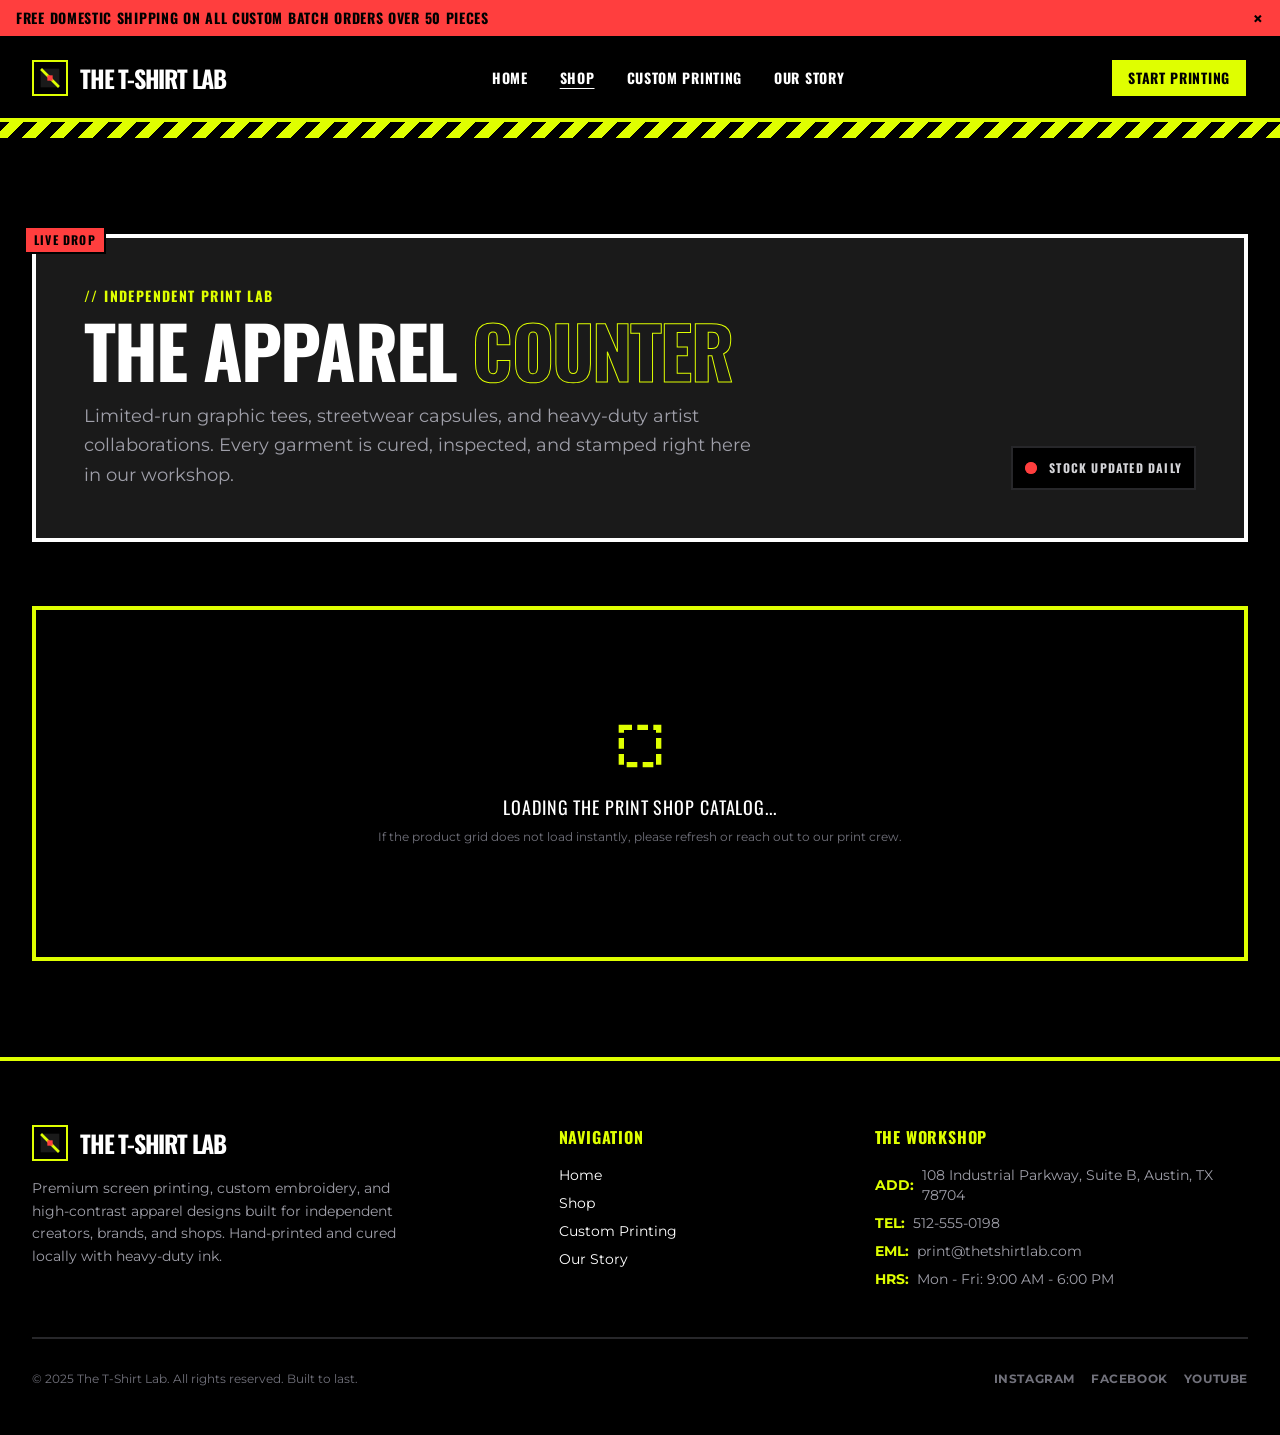
<file: shop.html>
<!DOCTYPE html>
<html lang="en">
<head>
<meta charset="utf-8">
<meta name="viewport" content="width=device-width, initial-scale=1">
<title>Shop Limited Edition Graphic Tees &amp; Apparel | The T-Shirt Lab</title>
<meta name="description" content="Browse and buy our latest limited-run graphic tees, heavy-duty streetwear, and exclusive artist collaborations. Hand-printed on premium blanks.">
<link rel="canonical" href="https://the-tshirt-lab-e675.sites.tibly.ai/shop">
<meta property="og:type" content="website">
<meta property="og:url" content="https://the-tshirt-lab-e675.sites.tibly.ai/shop">
<meta property="og:site_name" content="The T-Shirt Lab">
<meta property="og:title" content="Shop Limited Edition Graphic Tees &amp; Apparel | The T-Shirt Lab">
<meta property="og:description" content="Browse and buy our latest limited-run graphic tees, heavy-duty streetwear, and exclusive artist collaborations. Hand-printed on premium blanks.">
<meta name="twitter:card" content="summary_large_image">
<script type="application/ld+json" data-tibly-business>{"@context":"https://schema.org","@type":"Store","name":"The T-Shirt Lab","url":"https://the-tshirt-lab-e675.sites.tibly.ai/"}</script>
<link rel="icon" href="/favicon.svg" type="image/svg+xml">
<link rel="preconnect" href="https://fonts.googleapis.com">
<link rel="preconnect" href="https://fonts.gstatic.com" crossorigin>
<link href="https://fonts.googleapis.com/css2?family=Montserrat:ital,wght@0,300..900;1,300..900&family=Oswald:wght@400;700&display=swap" rel="stylesheet">
<style>details[open] > *:not(summary){animation:tibly-acc .35s ease}@keyframes tibly-acc{from{opacity:0;transform:translateY(-4px)}}</style>
<style>@media (prefers-reduced-motion:no-preference){.tibly-fx{opacity:0;transform:translateY(24px);transition:opacity .7s ease,transform .7s ease}.tibly-fx.tibly-fx-in{opacity:1;transform:none}}</style>
<script>addEventListener('DOMContentLoaded',function(){if(!('IntersectionObserver' in window))return;var io=new IntersectionObserver(function(es){es.forEach(function(en){if(en.isIntersecting){en.target.classList.add('tibly-fx-in');io.unobserve(en.target)}})},{rootMargin:'0px 0px -8% 0px'});document.querySelectorAll('section[data-block] > *').forEach(function(el){if(el.getBoundingClientRect().top>innerHeight){el.classList.add('tibly-fx');io.observe(el)}})});</script>
<style>.tibly-ba{position:relative;overflow:hidden;--ba:50%;cursor:ew-resize;touch-action:pan-y;user-select:none;-webkit-user-select:none}.tibly-ba>img{display:block;width:100%;height:100%;object-fit:cover}.tibly-ba .tibly-ba-before{position:absolute;inset:0;clip-path:inset(0 calc(100% - var(--ba)) 0 0)}.tibly-ba .tibly-ba-before img{display:block;width:100%;height:100%;object-fit:cover}.tibly-ba::after{content:'';position:absolute;top:0;bottom:0;left:var(--ba);width:2px;margin-left:-1px;background:#fff;box-shadow:0 0 6px rgba(0,0,0,.55);pointer-events:none;z-index:1}.tibly-ba::before{content:'';position:absolute;top:50%;left:var(--ba);width:44px;height:44px;transform:translate(-50%,-50%);border-radius:9999px;background:rgba(0,0,0,.75) url("data:image/svg+xml,%3Csvg%20xmlns='http://www.w3.org/2000/svg'%20viewBox='0%200%2024%2024'%20fill='%23fff'%3E%3Cpath%20d='M9%206l-6%206%206%206zM15%206l6%206-6%206z'/%3E%3C/svg%3E") center/22px 22px no-repeat;border:2px solid #fff;box-shadow:0 2px 8px rgba(0,0,0,.4);pointer-events:none;z-index:1}.tibly-ba input[type=range]{position:absolute;inset:0;width:100%;height:100%;margin:0;opacity:0;pointer-events:none;-webkit-appearance:none;appearance:none;z-index:2}[data-lightbox]{cursor:zoom-in}.tibly-lb{position:fixed;inset:0;z-index:9999;background:rgba(0,0,0,.92);display:flex;align-items:center;justify-content:center;cursor:zoom-out;padding:24px}.tibly-lb img{max-width:100%;max-height:100%;object-fit:contain}</style>
<script>document.addEventListener('input',function(e){var t=e.target;if(!t||t.type!=='range')return;var c=t.closest&&t.closest('.tibly-ba');if(c)c.style.setProperty('--ba',t.value+'%')});document.addEventListener('pointerdown',function(e){var c=e.target.closest&&e.target.closest('.tibly-ba');if(!c||e.button>0)return;e.preventDefault();var inp=c.querySelector('input[type=range]');var set=function(x){var r=c.getBoundingClientRect();if(!r.width)return;var p=Math.max(0,Math.min(100,(x-r.left)*100/r.width));c.style.setProperty('--ba',p+'%');if(inp)inp.value=Math.round(p)};set(e.clientX);var mv=function(ev){set(ev.clientX)};var up=function(){document.removeEventListener('pointermove',mv);document.removeEventListener('pointerup',up);document.removeEventListener('pointercancel',up)};document.addEventListener('pointermove',mv);document.addEventListener('pointerup',up);document.addEventListener('pointercancel',up)});document.addEventListener('click',function(e){var im=e.target.closest&&e.target.closest('[data-lightbox]');if(!im||!(im.currentSrc||im.src))return;e.preventDefault();var o=document.createElement('div');o.className='tibly-lb';var big=document.createElement('img');big.src=im.currentSrc||im.src;big.alt=im.alt||'';o.appendChild(big);o.addEventListener('click',function(){o.remove()});document.addEventListener('keydown',function esc(ev){if(ev.key==='Escape'){o.remove();document.removeEventListener('keydown',esc)}});document.body.appendChild(o)});document.addEventListener('click',function(e){var x=e.target.closest&&e.target.closest('[data-announce-close]');if(!x)return;var b=x.closest('[data-announce]');if(b){b.style.display='none';try{sessionStorage.setItem('tibly-announce','1')}catch(_){}}});addEventListener('DOMContentLoaded',function(){try{if(sessionStorage.getItem('tibly-announce')==='1'){var b=document.querySelector('[data-announce]');if(b)b.style.display='none'}}catch(_){}if('IntersectionObserver' in window&&!matchMedia('(prefers-reduced-motion:reduce)').matches){var els=document.querySelectorAll('[data-count]');if(els.length){var io=new IntersectionObserver(function(es){es.forEach(function(en){if(!en.isIntersecting)return;io.unobserve(en.target);var el=en.target,s=el.textContent||'',m=s.match(/[\d,]*\d(?:\.\d+)?/);if(!m)return;var raw=m[0],num=parseFloat(raw.replace(/,/g,''));if(!isFinite(num))return;var pre=s.slice(0,m.index),post=s.slice(m.index+raw.length),grp=raw.indexOf(',')>=0,dec=(raw.split('.')[1]||'').length,t0=performance.now();requestAnimationFrame(function tick(now){var p=Math.min((now-t0)/1400,1);p=1-Math.pow(1-p,3);var v=(num*p).toFixed(dec);if(grp)v=Number(v).toLocaleString('en-US',{minimumFractionDigits:dec});el.textContent=pre+v+post;if(p<1)requestAnimationFrame(tick)})})},{rootMargin:'0px 0px -10% 0px'});els.forEach(function(el){io.observe(el)})}}var badge=document.querySelector('[data-tibly-open]');if(badge){var src=document.querySelector('[data-tibly-field="hours"]');var txt=(src&&src.textContent||'').toLowerCase();var days=['sun','mon','tue','wed','thu','fri','sat'];var toMin=function(h,mm,ap){h=+h;mm=+(mm||0);if(ap==='pm'&&h!==12)h+=12;if(ap==='am'&&h===12)h=0;return h*60+mm};var spans=[];var re=/(sun|mon|tue|wed|thu|fri|sat|daily|every ?day)[a-z]*\s*(?:[-\u2013\u2014]\s*(sun|mon|tue|wed|thu|fri|sat)[a-z]*)?\s*:?\s*(\d{1,2})(?::(\d{2}))?\s*(am|pm)?\s*[-\u2013\u2014]\s*(\d{1,2})(?::(\d{2}))?\s*(am|pm)?/g,mm;while((mm=re.exec(txt))){var d1=mm[1].slice(0,3),d2=mm[2],ap1=mm[5]||(mm[8]==='pm'&&+mm[3]<=+mm[6]?'am':mm[8]),o=toMin(mm[3],mm[4],ap1),c=toMin(mm[6],mm[7],mm[8]);var from=d1==='dai'||d1==='eve'?0:days.indexOf(d1),to=d2?days.indexOf(d2.slice(0,3)):(d1==='dai'||d1==='eve'?6:from);if(from<0)continue;for(var d=from;;d=(d+1)%7){spans.push([d,o,c]);if(d===to)break}}if(spans.length){var now=new Date(),cur=now.getDay(),min=now.getHours()*60+now.getMinutes();var open=spans.some(function(s){return s[0]===cur&&min>=s[1]&&min<s[2]});badge.textContent=open?(badge.getAttribute('data-open-text')||'Open now'):(badge.getAttribute('data-closed-text')||'Closed now');badge.setAttribute('data-state',open?'open':'closed');badge.hidden=false}}});</script>
<style>header a[aria-current="page"]:not(:has(img,svg)){text-decoration:underline;text-underline-offset:4px;text-decoration-thickness:1px}</style>
<style>#nav-open~[class*="peer-checked:"][class*="fixed"]{min-height:100vh;min-height:100dvh}@media (prefers-reduced-motion:no-preference){label[for="nav-open"] span{transition:transform .3s ease,opacity .2s ease}header:has(#nav-open:checked) label[for="nav-open"]:not([aria-label="Close" i]) span:not(:has(span)):nth-of-type(1){transform:translateY(8px) rotate(45deg)}header:has(#nav-open:checked) label[for="nav-open"]:not([aria-label="Close" i]) span:not(:has(span)):nth-of-type(2){opacity:0}header:has(#nav-open:checked) label[for="nav-open"]:not([aria-label="Close" i]) span:not(:has(span)):nth-of-type(3){transform:translateY(-8px) rotate(-45deg)}#nav-open:checked~[class*="peer-checked:"]{animation:tibly-nav-in .25s ease}#nav-open:checked~[class*="peer-checked:"] label[for="nav-open"]{display:inline-block;animation:tibly-x-in .35s ease}@keyframes tibly-nav-in{from{opacity:0;transform:translateY(10px)}}@keyframes tibly-x-in{from{opacity:0;transform:rotate(-90deg) scale(.6)}}}</style>
<link rel="stylesheet" href="/styles.css?v=6c10fa27">
</head>
<body>
<!-- block:header -->
<header class="relative z-50 w-full bg-black border-b-4 border-brand-400 font-body text-white">
  <!-- Announcement Bar -->
  <div data-announce class="flex items-center justify-between bg-accent-400 px-4 py-2 text-black font-display text-sm font-bold tracking-wider uppercase border-b-2 border-black">
    <span>Free domestic shipping on all custom batch orders over 50 pieces</span>
    <button data-announce-close aria-label="Dismiss" class="text-xl font-bold leading-none hover:text-white transition-colors cursor-pointer">&times;</button>
  </div>

  <div class="max-w-7xl mx-auto px-4 sm:px-6 lg:px-8">
    <input type="checkbox" id="nav-open" class="peer sr-only">

    <!-- Nav Row -->
    <div class="flex items-center justify-between h-20">
      <!-- Logo + Name -->
      <a href="/" class="flex items-center gap-3 group focus:outline-none">
        <svg class="w-9 h-9 border-2 border-brand-400 bg-black p-1 group-hover:rotate-12 transition-transform" viewBox="0 0 36 36" fill="none" xmlns="http://www.w3.org/2000/svg" aria-hidden="true">
          <rect x="4" y="4" width="28" height="28" fill="#1a1a1a" />
          <path d="M6 6L30 30" stroke="#dfff00" stroke-width="4" stroke-linecap="square" />
          <rect x="14" y="14" width="8" height="8" fill="#ff3e3e" />
        </svg>
        <span class="font-display text-2xl font-bold tracking-tighter uppercase text-white group-hover:text-brand-400 transition-colors" data-tibly-field="business-name">The T-Shirt Lab</span>
      </a>

      <!-- Desktop Nav -->
      <nav class="hidden md:flex items-center gap-8">
        <a href="/" class="font-display uppercase font-bold text-sm tracking-wider hover:text-brand-400 transition-colors">Home</a>
        <a href="/shop" class="font-display uppercase font-bold text-sm tracking-wider hover:text-brand-400 transition-colors" aria-current="page">Shop</a>
        <a href="/custom" class="font-display uppercase font-bold text-sm tracking-wider hover:text-brand-400 transition-colors">Custom Printing</a>
        <a href="/about" class="font-display uppercase font-bold text-sm tracking-wider hover:text-brand-400 transition-colors">Our Story</a>
      </nav>

      <!-- Desktop CTA -->
      <div class="hidden md:block">
        <a href="/custom" class="btn text-sm py-2 px-4">Start Printing</a>
      </div>

      <!-- Hamburger Label -->
      <label for="nav-open" class="md:hidden cursor-pointer p-2 hover:text-brand-400 transition-colors" aria-label="Menu">
        <svg class="w-8 h-8" fill="none" viewBox="0 0 24 24" stroke="currentColor" stroke-width="3">
          <path stroke-linecap="square" stroke-linejoin="miter" d="M4 6h16M4 12h16M4 18h16" />
        </svg>
      </label>
    </div>

    <!-- Mobile Navigation Overlay -->
    <div class="hidden peer-checked:flex md:hidden fixed inset-0 z-50 flex-col bg-black p-6 border-b-8 border-brand-400">
      <div class="flex items-center justify-between h-20 border-b-2 border-zinc-800 pb-4">
        <!-- Logo + Name -->
        <a href="/" class="flex items-center gap-3">
          <svg class="w-9 h-9 border-2 border-brand-400 bg-black p-1" viewBox="0 0 36 36" fill="none" xmlns="http://www.w3.org/2000/svg" aria-hidden="true">
            <rect x="4" y="4" width="28" height="28" fill="#1a1a1a" />
            <path d="M6 6L30 30" stroke="#dfff00" stroke-width="4" stroke-linecap="square" />
            <rect x="14" y="14" width="8" height="8" fill="#ff3e3e" />
          </svg>
          <span class="font-display text-2xl font-bold tracking-tighter uppercase text-white" data-tibly-field="business-name">The T-Shirt Lab</span>
        </a>
        <label for="nav-open" aria-label="Close" class="cursor-pointer p-2 text-brand-400 hover:text-white transition-colors">
          <svg class="w-8 h-8" fill="none" viewBox="0 0 24 24" stroke="currentColor" stroke-width="3">
            <path stroke-linecap="square" stroke-linejoin="miter" d="M6 18L18 6M6 6l12 12" />
          </svg>
        </label>
      </div>
      
      <nav class="flex-1 flex flex-col justify-center items-start gap-8 my-8">
        <a href="/" class="font-display text-4xl uppercase font-bold tracking-wide hover:text-brand-400 transition-colors">Home</a>
        <a href="/shop" class="font-display text-4xl uppercase font-bold tracking-wide hover:text-brand-400 transition-colors" aria-current="page">Shop</a>
        <a href="/custom" class="font-display text-4xl uppercase font-bold tracking-wide hover:text-brand-400 transition-colors">Custom Printing</a>
        <a href="/about" class="font-display text-4xl uppercase font-bold tracking-wide hover:text-brand-400 transition-colors">Our Story</a>
      </nav>

      <div class="pt-6 border-t-2 border-zinc-800">
        <a href="/custom" class="btn w-full text-center py-4 text-lg">Start Printing</a>
      </div>
    </div>
  </div>
</header>
<!-- /block:header -->
<!-- block:shop -->
<section class="relative bg-black py-16 md:py-24 font-body text-white" data-block="shop">
  <!-- Decorative grid lines to support the high-contrast raw street-culture style -->
  <div class="absolute inset-x-0 top-0 h-4 bg-stripes bg-brand-400 repeating-linear-gradient" style="background-image: repeating-linear-gradient(-45deg, #dfff00, #dfff00 10px, #000 10px, #000 20px);"></div>
  
  <div class="max-w-7xl mx-auto px-4 sm:px-6 lg:px-8 mt-4">
    <!-- Header Block with Heavy Borders and Bold Type -->
    <div class="border-4 border-white p-6 md:p-12 bg-surface mb-12 md:mb-16 relative">
      <!-- Accent top corner highlight -->
      <div class="absolute -top-3 -left-3 bg-accent-400 text-black font-display font-bold text-xs uppercase px-2 py-1 tracking-widest border-2 border-black">
        Live Drop
      </div>
      
      <div class="flex flex-col md:flex-row md:items-end justify-between gap-6">
        <div class="max-w-2xl">
          <span class="text-brand-400 font-display font-bold uppercase tracking-widest text-sm block mb-2">// INDEPENDENT PRINT LAB</span>
          <h1 class="font-display text-4xl sm:text-6xl lg:text-7xl font-extrabold uppercase tracking-tight leading-none text-white">
            THE APPAREL <span class="text-transparent [-webkit-text-stroke:1px_var(--color-brand-400)]">COUNTER</span>
          </h1>
          <p class="mt-4 text-zinc-400 text-base md:text-lg max-w-prose leading-relaxed">
            Limited-run graphic tees, streetwear capsules, and heavy-duty artist collaborations. Every garment is cured, inspected, and stamped right here in our workshop.
          </p>
        </div>
        <div class="shrink-0 flex items-center gap-3 bg-black border-2 border-zinc-800 p-3">
          <span class="relative flex h-3 w-3">
            <span class="animate-ping absolute inline-flex h-full w-full rounded-full bg-accent-400 opacity-75"></span>
            <span class="relative inline-flex rounded-full h-3 w-3 bg-accent-400"></span>
          </span>
          <span class="font-display uppercase text-xs font-bold tracking-widest text-zinc-300">STOCK UPDATED DAILY</span>
        </div>
      </div>
    </div>

    <!-- Tibly Live Store Component Container -->
    <div class="border-4 border-brand-400 p-4 sm:p-8 bg-black">
      <div data-tibly-store class="w-full text-center py-20">
        <div class="inline-block animate-spin-slow mb-4">
          <svg class="w-12 h-12 text-brand-400" viewBox="0 0 36 36" fill="none" xmlns="http://www.w3.org/2000/svg">
            <rect x="4" y="4" width="28" height="28" stroke="currentColor" stroke-width="4" stroke-dasharray="8 4" fill="none"/>
          </svg>
        </div>
        <p class="font-display uppercase text-lg tracking-wider text-white">Loading the print shop catalog...</p>
        <p class="text-zinc-500 text-xs mt-2 font-body">If the product grid does not load instantly, please refresh or reach out to our print crew.</p>
      </div>
    </div>
  </div>
</section>
<!-- /block:shop -->
<!-- block:footer -->
<footer class="bg-black text-white border-t-4 border-brand-400 font-body pb-24 md:pb-12 pt-16">
  <div class="max-w-7xl mx-auto px-4 sm:px-6 lg:px-8">
    <div class="grid grid-cols-1 md:grid-cols-12 gap-12 pb-12 border-b-2 border-zinc-800">
      
      <!-- Brand & Description (4 cols) -->
      <div class="md:col-span-5 flex flex-col items-start gap-4">
        <div class="flex items-center gap-3">
          <svg class="w-9 h-9 border-2 border-brand-400 bg-black p-1" viewBox="0 0 36 36" fill="none" xmlns="http://www.w3.org/2000/svg" aria-hidden="true">
            <rect x="4" y="4" width="28" height="28" fill="#1a1a1a" />
            <path d="M6 6L30 30" stroke="#dfff00" stroke-width="4" stroke-linecap="square" />
            <rect x="14" y="14" width="8" height="8" fill="#ff3e3e" />
          </svg>
          <span class="font-display text-2xl font-bold tracking-tighter uppercase text-white animate-pulse-soft" data-tibly-field="business-name">The T-Shirt Lab</span>
        </div>
        <p class="text-zinc-400 text-sm max-w-sm leading-relaxed">
          Premium screen printing, custom embroidery, and high-contrast apparel designs built for independent creators, brands, and shops. Hand-printed and cured locally with heavy-duty ink.
        </p>
      </div>

      <!-- Quick Links (3 cols) -->
      <div class="md:col-span-3 flex flex-col gap-4">
        <h4 class="font-display uppercase text-brand-400 font-bold tracking-wider text-base">Navigation</h4>
        <nav class="flex flex-col gap-2">
          <a href="/" class="text-sm hover:text-brand-400 transition-colors">Home</a>
          <a href="/shop" class="text-sm hover:text-brand-400 transition-colors">Shop</a>
          <a href="/custom" class="text-sm hover:text-brand-400 transition-colors">Custom Printing</a>
          <a href="/about" class="text-sm hover:text-brand-400 transition-colors">Our Story</a>
        </nav>
      </div>

      <!-- Contact Details (4 cols) -->
      <div class="md:col-span-4 flex flex-col gap-4">
        <h4 class="font-display uppercase text-brand-400 font-bold tracking-wider text-base">The Workshop</h4>
        <div class="flex flex-col gap-2 text-sm text-zinc-400">
          <p class="flex items-center gap-2">
            <span class="text-brand-400 font-bold">ADD:</span>
            <span data-tibly-field="address">108 Industrial Parkway, Suite B, Austin, TX 78704</span>
          </p>
          <p class="flex items-center gap-2">
            <span class="text-brand-400 font-bold">TEL:</span>
            <a href="tel:512-555-0198" class="hover:text-white transition-colors" data-tibly-field="phone">512-555-0198</a>
          </p>
          <p class="flex items-center gap-2">
            <span class="text-brand-400 font-bold">EML:</span>
            <a href="mailto:print@thetshirtlab.com" class="hover:text-white transition-colors" data-tibly-field="email">print@thetshirtlab.com</a>
          </p>
          <p class="flex items-center gap-2">
            <span class="text-brand-400 font-bold">HRS:</span>
            <span data-tibly-field="hours">Mon - Fri: 9:00 AM - 6:00 PM</span>
          </p>
        </div>
      </div>

    </div>

    <!-- Bottom Row -->
    <div class="flex flex-col sm:flex-row items-center justify-between gap-6 pt-8 text-xs text-zinc-500">
      <p>&copy; 2025 <span data-tibly-field="business-name">The T-Shirt Lab</span>. All rights reserved. Built to last.</p>
      <div data-tibly-field="links" class="flex gap-4">
        <a href="https://instagram.com" class="hover:text-brand-400 transition-colors uppercase font-bold tracking-wider">Instagram</a>
        <a href="https://facebook.com" class="hover:text-brand-400 transition-colors uppercase font-bold tracking-wider">Facebook</a>
        <a href="https://youtube.com" class="hover:text-brand-400 transition-colors uppercase font-bold tracking-wider">YouTube</a>
      </div>
    </div>
  </div>

  <!-- Sticky Mobile Call Bar -->
  <div class="md:hidden fixed bottom-0 inset-x-0 z-40 bg-black border-t-2 border-brand-400 p-3">
    <a href="tel:512-555-0198" data-tibly-field="phone" class="w-full flex items-center justify-center gap-3 bg-brand-400 text-black font-display font-bold uppercase tracking-wider py-4 text-center border-2 border-black active:bg-brand-500">
      <svg class="w-5 h-5 fill-current" viewBox="0 0 24 24">
        <path d="M20 15.5c-1.25 0-2.45-.2-3.57-.57a1.02 1.02 0 00-1.02.24l-2.2 2.2a15.045 15.045 0 01-6.59-6.59l2.2-2.21a.96.96 0 00.25-1A11.36 11.36 0 018.5 4c0-.55-.45-1-1-1H4c-.55 0-1 .45-1 1 0 9.39 7.61 17 17 17 .55 0 1-.45 1-1v-3.5c0-.55-.45-1-1-1z"/>
      </svg>
      Call The Press: 512-555-0198
    </a>
  </div>
</footer>
<!-- /block:footer -->
  <script async src="http://localhost:8091/widget/v1.js"></script>
</body>
</html>
</file>
<file: styles.css>
/*! tailwindcss v4.3.2 | MIT License | https://tailwindcss.com */
@layer properties{@supports (((-webkit-hyphens:none)) and (not (margin-trim:inline))) or ((-moz-orient:inline) and (not (color:rgb(from red r g b)))){*,:before,:after,::backdrop{--tw-translate-x:0;--tw-translate-y:0;--tw-translate-z:0;--tw-rotate-x:initial;--tw-rotate-y:initial;--tw-rotate-z:initial;--tw-skew-x:initial;--tw-skew-y:initial;--tw-space-y-reverse:0;--tw-divide-y-reverse:0;--tw-border-style:solid;--tw-gradient-position:initial;--tw-gradient-from:#0000;--tw-gradient-via:#0000;--tw-gradient-to:#0000;--tw-gradient-stops:initial;--tw-gradient-via-stops:initial;--tw-gradient-from-position:0%;--tw-gradient-via-position:50%;--tw-gradient-to-position:100%;--tw-leading:initial;--tw-font-weight:initial;--tw-tracking:initial;--tw-blur:initial;--tw-brightness:initial;--tw-contrast:initial;--tw-grayscale:initial;--tw-hue-rotate:initial;--tw-invert:initial;--tw-opacity:initial;--tw-saturate:initial;--tw-sepia:initial;--tw-drop-shadow:initial;--tw-drop-shadow-color:initial;--tw-drop-shadow-alpha:100%;--tw-drop-shadow-size:initial;--tw-duration:initial;--tw-scale-x:1;--tw-scale-y:1;--tw-scale-z:1;--tw-divide-x-reverse:0;--tw-shadow:0 0 #0000;--tw-shadow-color:initial;--tw-shadow-alpha:100%;--tw-inset-shadow:0 0 #0000;--tw-inset-shadow-color:initial;--tw-inset-shadow-alpha:100%;--tw-ring-color:initial;--tw-ring-shadow:0 0 #0000;--tw-inset-ring-color:initial;--tw-inset-ring-shadow:0 0 #0000;--tw-ring-inset:initial;--tw-ring-offset-width:0px;--tw-ring-offset-color:#fff;--tw-ring-offset-shadow:0 0 #0000}}}@layer theme{:root,:host{--font-sans:ui-sans-serif, system-ui, sans-serif, "Apple Color Emoji", "Segoe UI Emoji", "Segoe UI Symbol", "Noto Color Emoji";--font-mono:ui-monospace, SFMono-Regular, Menlo, Monaco, Consolas, "Liberation Mono", "Courier New", monospace;--color-zinc-300:oklch(87.1% .006 286.286);--color-zinc-400:oklch(70.5% .015 286.067);--color-zinc-500:oklch(55.2% .016 285.938);--color-zinc-800:oklch(27.4% .006 286.033);--color-zinc-900:oklch(21% .006 285.885);--color-zinc-950:oklch(14.1% .005 285.823);--color-black:#000;--color-white:#fff;--spacing:.25rem;--container-sm:24rem;--container-md:28rem;--container-lg:32rem;--container-xl:36rem;--container-2xl:42rem;--container-3xl:48rem;--container-4xl:56rem;--container-7xl:80rem;--text-xs:.75rem;--text-xs--line-height:calc(1 / .75);--text-sm:.875rem;--text-sm--line-height:calc(1.25 / .875);--text-base:1rem;--text-base--line-height:calc(1.5 / 1);--text-lg:1.125rem;--text-lg--line-height:calc(1.75 / 1.125);--text-xl:1.25rem;--text-xl--line-height:calc(1.75 / 1.25);--text-2xl:1.5rem;--text-2xl--line-height:calc(2 / 1.5);--text-3xl:1.875rem;--text-3xl--line-height:calc(2.25 / 1.875);--text-4xl:2.25rem;--text-4xl--line-height:calc(2.5 / 2.25);--text-5xl:3rem;--text-5xl--line-height:1;--text-6xl:3.75rem;--text-6xl--line-height:1;--text-7xl:4.5rem;--text-7xl--line-height:1;--text-8xl:6rem;--text-8xl--line-height:1;--font-weight-bold:700;--font-weight-extrabold:800;--font-weight-black:900;--tracking-tighter:-.05em;--tracking-tight:-.025em;--tracking-wide:.025em;--tracking-wider:.05em;--tracking-widest:.1em;--leading-tight:1.25;--leading-relaxed:1.625;--radius-xs:0px;--radius-sm:0px;--radius-md:0px;--radius-lg:0px;--radius-xl:0px;--animate-ping:ping 1s cubic-bezier(0, 0, .2, 1) infinite;--blur-sm:8px;--aspect-video:16 / 9;--default-transition-duration:.15s;--default-transition-timing-function:cubic-bezier(.4, 0, .2, 1);--default-font-family:var(--font-sans);--default-mono-font-family:var(--font-mono);--color-brand-50:#faffdb;--color-brand-100:#f5ff9e;--color-brand-200:#eeff57;--color-brand-300:#e5ff00;--color-brand-400:#dfff00;--color-brand-500:#c2dd00;--color-brand-600:#97ad00;--color-brand-700:#718200;--color-brand-800:#4c5700;--color-brand-900:#293000;--color-accent-50:#ffebeb;--color-accent-100:#ffd1d1;--color-accent-200:#ffa1a1;--color-accent-300:#ff6e6e;--color-accent-400:#ff3e3e;--color-accent-500:#e61d1d;--color-accent-600:#b81010;--color-accent-700:#8a0808;--color-accent-800:#5c0202;--color-accent-900:#300;--color-surface:#1a1a1a;--color-ink:#fff;--font-display:"Oswald", sans-serif;--font-body:"Montserrat", sans-serif;--animate-marquee:marquee 30s linear infinite;--animate-kenburns:kenburns 18s ease-in-out infinite alternate;--animate-float:float 6s ease-in-out infinite;--animate-pulse-soft:pulse-soft 4s ease-in-out infinite;--animate-spin-slow:spin-slow 24s linear infinite}}@layer base{*,:after,:before,::backdrop{box-sizing:border-box;border:0 solid;margin:0;padding:0}::file-selector-button{box-sizing:border-box;border:0 solid;margin:0;padding:0}html,:host{-webkit-text-size-adjust:100%;tab-size:4;line-height:1.5;font-family:var(--default-font-family,ui-sans-serif, system-ui, sans-serif, "Apple Color Emoji", "Segoe UI Emoji", "Segoe UI Symbol", "Noto Color Emoji");font-feature-settings:var(--default-font-feature-settings,normal);font-variation-settings:var(--default-font-variation-settings,normal);-webkit-tap-highlight-color:transparent}hr{height:0;color:inherit;border-top-width:1px}abbr:where([title]){-webkit-text-decoration:underline dotted;text-decoration:underline dotted}h1,h2,h3,h4,h5,h6{font-size:inherit;font-weight:inherit}a{color:inherit;-webkit-text-decoration:inherit;-webkit-text-decoration:inherit;-webkit-text-decoration:inherit;text-decoration:inherit}b,strong{font-weight:bolder}code,kbd,samp,pre{font-family:var(--default-mono-font-family,ui-monospace, SFMono-Regular, Menlo, Monaco, Consolas, "Liberation Mono", "Courier New", monospace);font-feature-settings:var(--default-mono-font-feature-settings,normal);font-variation-settings:var(--default-mono-font-variation-settings,normal);font-size:1em}small{font-size:80%}sub,sup{vertical-align:baseline;font-size:75%;line-height:0;position:relative}sub{bottom:-.25em}sup{top:-.5em}table{text-indent:0;border-color:inherit;border-collapse:collapse}:-moz-focusring{outline:auto}progress{vertical-align:baseline}summary{display:list-item}ol,ul,menu{list-style:none}img,svg,video,canvas,audio,iframe,embed,object{vertical-align:middle;display:block}img,video{max-width:100%;height:auto}button,input,select,optgroup,textarea{font:inherit;font-feature-settings:inherit;font-variation-settings:inherit;letter-spacing:inherit;color:inherit;opacity:1;background-color:#0000;border-radius:0}::file-selector-button{font:inherit;font-feature-settings:inherit;font-variation-settings:inherit;letter-spacing:inherit;color:inherit;opacity:1;background-color:#0000;border-radius:0}:where(select:is([multiple],[size])) optgroup{font-weight:bolder}:where(select:is([multiple],[size])) optgroup option{padding-inline-start:20px}::file-selector-button{margin-inline-end:4px}::placeholder{opacity:1}@supports (not ((-webkit-appearance:-apple-pay-button))) or (contain-intrinsic-size:1px){::placeholder{color:currentColor}@supports (color:color-mix(in lab, red, red)){::placeholder{color:color-mix(in oklab, currentcolor 50%, transparent)}}}textarea{resize:vertical}::-webkit-search-decoration{-webkit-appearance:none}::-webkit-date-and-time-value{min-height:1lh;text-align:inherit}::-webkit-datetime-edit{display:inline-flex}::-webkit-datetime-edit-fields-wrapper{padding:0}::-webkit-datetime-edit{padding-block:0}::-webkit-datetime-edit-year-field{padding-block:0}::-webkit-datetime-edit-month-field{padding-block:0}::-webkit-datetime-edit-day-field{padding-block:0}::-webkit-datetime-edit-hour-field{padding-block:0}::-webkit-datetime-edit-minute-field{padding-block:0}::-webkit-datetime-edit-second-field{padding-block:0}::-webkit-datetime-edit-millisecond-field{padding-block:0}::-webkit-datetime-edit-meridiem-field{padding-block:0}::-webkit-calendar-picker-indicator{line-height:1}:-moz-ui-invalid{box-shadow:none}button,input:where([type=button],[type=reset],[type=submit]){appearance:button}::file-selector-button{appearance:button}::-webkit-inner-spin-button{height:auto}::-webkit-outer-spin-button{height:auto}[hidden]:where(:not([hidden=until-found])){display:none!important}}@layer components{.btn{cursor:pointer;border-style:var(--tw-border-style);border-width:2px;border-color:var(--color-black);background-color:var(--color-brand-400);padding-inline:calc(var(--spacing) * 6);padding-block:calc(var(--spacing) * 3);font-family:var(--font-display);--tw-font-weight:var(--font-weight-bold);font-weight:var(--font-weight-bold);--tw-tracking:var(--tracking-wider);letter-spacing:var(--tracking-wider);color:var(--color-black);text-transform:uppercase;transition-property:transform,translate,scale,rotate;transition-timing-function:var(--tw-ease,var(--default-transition-timing-function));transition-duration:var(--tw-duration,var(--default-transition-duration));justify-content:center;align-items:center;display:inline-flex}@media (hover:hover){.btn:hover{--tw-translate-x:calc(var(--spacing) * -1);translate:var(--tw-translate-x) var(--tw-translate-y);--tw-translate-y:calc(var(--spacing) * -1);translate:var(--tw-translate-x) var(--tw-translate-y);--tw-shadow:4px 4px 0px 0px var(--tw-shadow-color,#ff3e3e);box-shadow:var(--tw-inset-shadow), var(--tw-inset-ring-shadow), var(--tw-ring-offset-shadow), var(--tw-ring-shadow), var(--tw-shadow)}}.btn:focus{--tw-outline-style:none;outline-style:none}.btn:active{--tw-translate-x:calc(var(--spacing) * .5);translate:var(--tw-translate-x) var(--tw-translate-y);--tw-translate-y:calc(var(--spacing) * .5);translate:var(--tw-translate-x) var(--tw-translate-y)}.btn-secondary{cursor:pointer;border-style:var(--tw-border-style);border-width:2px;border-color:var(--color-white);background-color:var(--color-black);padding-inline:calc(var(--spacing) * 6);padding-block:calc(var(--spacing) * 3);font-family:var(--font-display);--tw-font-weight:var(--font-weight-bold);font-weight:var(--font-weight-bold);--tw-tracking:var(--tracking-wider);letter-spacing:var(--tracking-wider);color:var(--color-white);text-transform:uppercase;transition-property:transform,translate,scale,rotate;transition-timing-function:var(--tw-ease,var(--default-transition-timing-function));transition-duration:var(--tw-duration,var(--default-transition-duration));justify-content:center;align-items:center;display:inline-flex}@media (hover:hover){.btn-secondary:hover{--tw-translate-x:calc(var(--spacing) * -1);translate:var(--tw-translate-x) var(--tw-translate-y);--tw-translate-y:calc(var(--spacing) * -1);translate:var(--tw-translate-x) var(--tw-translate-y);--tw-shadow:4px 4px 0px 0px var(--tw-shadow-color,#dfff00);box-shadow:var(--tw-inset-shadow), var(--tw-inset-ring-shadow), var(--tw-ring-offset-shadow), var(--tw-ring-shadow), var(--tw-shadow)}}.btn-secondary:focus{--tw-outline-style:none;outline-style:none}.btn-secondary:active{--tw-translate-x:calc(var(--spacing) * .5);translate:var(--tw-translate-x) var(--tw-translate-y);--tw-translate-y:calc(var(--spacing) * .5);translate:var(--tw-translate-x) var(--tw-translate-y)}.card{border-style:var(--tw-border-style);border-width:2px;border-color:var(--color-white);background-color:var(--color-surface);padding:calc(var(--spacing) * 6);transition-property:transform,translate,scale,rotate;transition-timing-function:var(--tw-ease,var(--default-transition-timing-function));transition-duration:var(--tw-duration,var(--default-transition-duration))}@media (hover:hover){.card:hover{--tw-translate-y:calc(var(--spacing) * -1);translate:var(--tw-translate-x) var(--tw-translate-y);--tw-shadow:4px 4px 0px 0px var(--tw-shadow-color,#dfff00);box-shadow:var(--tw-inset-shadow), var(--tw-inset-ring-shadow), var(--tw-ring-offset-shadow), var(--tw-ring-shadow), var(--tw-shadow)}}}@layer utilities{.pointer-events-none{pointer-events:none}.sr-only{clip-path:inset(50%);white-space:nowrap;border-width:0;width:1px;height:1px;margin:-1px;padding:0;position:absolute;overflow:hidden}.absolute{position:absolute}.fixed{position:fixed}.relative{position:relative}.-inset-1{inset:calc(var(--spacing) * -1)}.-inset-2{inset:calc(var(--spacing) * -2)}.inset-0{inset:0}.inset-x-0{inset-inline:0}.inset-y-0{inset-block:0}.-top-3{top:calc(var(--spacing) * -3)}.top-0{top:0}.-right-16{right:calc(var(--spacing) * -16)}.right-0{right:0}.bottom-0{bottom:0}.bottom-2{bottom:calc(var(--spacing) * 2)}.-left-3{left:calc(var(--spacing) * -3)}.left-0{left:0}.left-2{left:calc(var(--spacing) * 2)}.z-0{z-index:0}.z-10{z-index:10}.z-20{z-index:20}.z-30{z-index:30}.z-40{z-index:40}.z-50{z-index:50}.mx-4{margin-inline:calc(var(--spacing) * 4)}.mx-8{margin-inline:calc(var(--spacing) * 8)}.mx-auto{margin-inline:auto}.my-8{margin-block:calc(var(--spacing) * 8)}.mt-1{margin-top:var(--spacing)}.mt-2{margin-top:calc(var(--spacing) * 2)}.mt-4{margin-top:calc(var(--spacing) * 4)}.mt-6{margin-top:calc(var(--spacing) * 6)}.mt-8{margin-top:calc(var(--spacing) * 8)}.mt-16{margin-top:calc(var(--spacing) * 16)}.mt-20{margin-top:calc(var(--spacing) * 20)}.mb-2{margin-bottom:calc(var(--spacing) * 2)}.mb-4{margin-bottom:calc(var(--spacing) * 4)}.mb-6{margin-bottom:calc(var(--spacing) * 6)}.mb-8{margin-bottom:calc(var(--spacing) * 8)}.mb-10{margin-bottom:calc(var(--spacing) * 10)}.mb-12{margin-bottom:calc(var(--spacing) * 12)}.mb-16{margin-bottom:calc(var(--spacing) * 16)}.block{display:block}.flex{display:flex}.grid{display:grid}.hidden{display:none}.inline-block{display:inline-block}.inline-flex{display:inline-flex}.aspect-4\/3{aspect-ratio:4/3}.aspect-square{aspect-ratio:1}.aspect-video{aspect-ratio:var(--aspect-video)}.h-2{height:calc(var(--spacing) * 2)}.h-3{height:calc(var(--spacing) * 3)}.h-4{height:calc(var(--spacing) * 4)}.h-5{height:calc(var(--spacing) * 5)}.h-8{height:calc(var(--spacing) * 8)}.h-9{height:calc(var(--spacing) * 9)}.h-12{height:calc(var(--spacing) * 12)}.h-20{height:calc(var(--spacing) * 20)}.h-full{height:100%}.min-h-\[300px\]{min-height:300px}.min-h-\[400px\]{min-height:400px}.w-2{width:calc(var(--spacing) * 2)}.w-3{width:calc(var(--spacing) * 3)}.w-5{width:calc(var(--spacing) * 5)}.w-8{width:calc(var(--spacing) * 8)}.w-9{width:calc(var(--spacing) * 9)}.w-12{width:calc(var(--spacing) * 12)}.w-32{width:calc(var(--spacing) * 32)}.w-full{width:100%}.w-max{width:max-content}.max-w-2xl{max-width:var(--container-2xl)}.max-w-3xl{max-width:var(--container-3xl)}.max-w-4xl{max-width:var(--container-4xl)}.max-w-7xl{max-width:var(--container-7xl)}.max-w-lg{max-width:var(--container-lg)}.max-w-md{max-width:var(--container-md)}.max-w-prose{max-width:65ch}.max-w-sm{max-width:var(--container-sm)}.max-w-xl{max-width:var(--container-xl)}.flex-1{flex:1}.shrink-0{flex-shrink:0}.translate-x-2{--tw-translate-x:calc(var(--spacing) * 2);translate:var(--tw-translate-x) var(--tw-translate-y)}.translate-y-2{--tw-translate-y:calc(var(--spacing) * 2);translate:var(--tw-translate-x) var(--tw-translate-y)}.-rotate-1{rotate:-1deg}.rotate-1{rotate:1deg}.transform{transform:var(--tw-rotate-x,) var(--tw-rotate-y,) var(--tw-rotate-z,) var(--tw-skew-x,) var(--tw-skew-y,)}.animate-marquee{animation:var(--animate-marquee)}.animate-ping{animation:var(--animate-ping)}.animate-pulse-soft{animation:var(--animate-pulse-soft)}.animate-spin-slow{animation:var(--animate-spin-slow)}.cursor-ew-resize{cursor:ew-resize}.cursor-pointer{cursor:pointer}.grid-cols-1{grid-template-columns:repeat(1,minmax(0,1fr))}.flex-col{flex-direction:column}.flex-wrap{flex-wrap:wrap}.items-center{align-items:center}.items-start{align-items:flex-start}.justify-between{justify-content:space-between}.justify-center{justify-content:center}.gap-2{gap:calc(var(--spacing) * 2)}.gap-3{gap:calc(var(--spacing) * 3)}.gap-4{gap:calc(var(--spacing) * 4)}.gap-6{gap:calc(var(--spacing) * 6)}.gap-8{gap:calc(var(--spacing) * 8)}.gap-12{gap:calc(var(--spacing) * 12)}:where(.space-y-6>:not(:last-child)){--tw-space-y-reverse:0;margin-block-start:calc(calc(var(--spacing) * 6) * var(--tw-space-y-reverse));margin-block-end:calc(calc(var(--spacing) * 6) * calc(1 - var(--tw-space-y-reverse)))}:where(.divide-y-2>:not(:last-child)){--tw-divide-y-reverse:0;border-bottom-style:var(--tw-border-style);border-top-style:var(--tw-border-style);border-top-width:calc(2px * var(--tw-divide-y-reverse));border-bottom-width:calc(2px * calc(1 - var(--tw-divide-y-reverse)))}:where(.divide-black>:not(:last-child)){border-color:var(--color-black)}.overflow-hidden{overflow:hidden}.rounded-full{border-radius:3.40282e38px}.border{border-style:var(--tw-border-style);border-width:1px}.border-2{border-style:var(--tw-border-style);border-width:2px}.border-4{border-style:var(--tw-border-style);border-width:4px}.border-y-4{border-block-style:var(--tw-border-style);border-block-width:4px}.border-t{border-top-style:var(--tw-border-style);border-top-width:1px}.border-t-2{border-top-style:var(--tw-border-style);border-top-width:2px}.border-t-4{border-top-style:var(--tw-border-style);border-top-width:4px}.border-b-2{border-bottom-style:var(--tw-border-style);border-bottom-width:2px}.border-b-4{border-bottom-style:var(--tw-border-style);border-bottom-width:4px}.border-b-8{border-bottom-style:var(--tw-border-style);border-bottom-width:8px}.border-l-4{border-left-style:var(--tw-border-style);border-left-width:4px}.border-black{border-color:var(--color-black)}.border-brand-400{border-color:var(--color-brand-400)}.border-white{border-color:var(--color-white)}.border-zinc-800{border-color:var(--color-zinc-800)}.bg-accent-400{background-color:var(--color-accent-400)}.bg-black{background-color:var(--color-black)}.bg-brand-400{background-color:var(--color-brand-400)}.bg-surface{background-color:var(--color-surface)}.bg-zinc-900{background-color:var(--color-zinc-900)}.bg-zinc-950{background-color:var(--color-zinc-950)}.bg-gradient-to-l{--tw-gradient-position:to left in oklab;background-image:linear-gradient(var(--tw-gradient-stops))}.bg-gradient-to-r{--tw-gradient-position:to right in oklab;background-image:linear-gradient(var(--tw-gradient-stops))}.bg-\[linear-gradient\(45deg\,\#ff3e3e_25\%\,\#000_25\%\,\#000_50\%\,\#ff3e3e_50\%\,\#ff3e3e_75\%\,\#000_75\%\,\#000\)\]{background-image:linear-gradient(45deg,#ff3e3e 25%,#000 25% 50%,#ff3e3e 50% 75%,#000 75%,#000)}.bg-\[linear-gradient\(to_right\,\#1a1a1a_1px\,transparent_1px\)\,linear-gradient\(to_bottom\,\#1a1a1a_1px\,transparent_1px\)\]{background-image:linear-gradient(90deg,#1a1a1a 1px,#0000 1px),linear-gradient(#1a1a1a 1px,#0000 1px)}.bg-\[linear-gradient\(to_right\,\#808080_1px\,transparent_1px\)\,linear-gradient\(to_bottom\,\#808080_1px\,transparent_1px\)\]{background-image:linear-gradient(90deg,gray 1px,#0000 1px),linear-gradient(gray 1px,#0000 1px)}.from-brand-300{--tw-gradient-from:var(--color-brand-300);--tw-gradient-stops:var(--tw-gradient-via-stops,var(--tw-gradient-position), var(--tw-gradient-from) var(--tw-gradient-from-position), var(--tw-gradient-to) var(--tw-gradient-to-position))}.from-brand-400{--tw-gradient-from:var(--color-brand-400);--tw-gradient-stops:var(--tw-gradient-via-stops,var(--tw-gradient-position), var(--tw-gradient-from) var(--tw-gradient-from-position), var(--tw-gradient-to) var(--tw-gradient-to-position))}.via-brand-400{--tw-gradient-via:var(--color-brand-400);--tw-gradient-via-stops:var(--tw-gradient-position), var(--tw-gradient-from) var(--tw-gradient-from-position), var(--tw-gradient-via) var(--tw-gradient-via-position), var(--tw-gradient-to) var(--tw-gradient-to-position);--tw-gradient-stops:var(--tw-gradient-via-stops)}.to-accent-300{--tw-gradient-to:var(--color-accent-300);--tw-gradient-stops:var(--tw-gradient-via-stops,var(--tw-gradient-position), var(--tw-gradient-from) var(--tw-gradient-from-position), var(--tw-gradient-to) var(--tw-gradient-to-position))}.to-accent-400{--tw-gradient-to:var(--color-accent-400);--tw-gradient-stops:var(--tw-gradient-via-stops,var(--tw-gradient-position), var(--tw-gradient-from) var(--tw-gradient-from-position), var(--tw-gradient-to) var(--tw-gradient-to-position))}.to-brand-500{--tw-gradient-to:var(--color-brand-500);--tw-gradient-stops:var(--tw-gradient-via-stops,var(--tw-gradient-position), var(--tw-gradient-from) var(--tw-gradient-from-position), var(--tw-gradient-to) var(--tw-gradient-to-position))}.to-transparent{--tw-gradient-to:transparent;--tw-gradient-stops:var(--tw-gradient-via-stops,var(--tw-gradient-position), var(--tw-gradient-from) var(--tw-gradient-from-position), var(--tw-gradient-to) var(--tw-gradient-to-position))}.\[mask-image\:radial-gradient\(ellipse_60\%_50\%_at_50\%_0\%\,\#000_70\%\,transparent_100\%\)\]{-webkit-mask-image:radial-gradient(60% 50% at 50% 0,#000 70%,#0000 100%);mask-image:radial-gradient(60% 50% at 50% 0,#000 70%,#0000 100%)}.bg-\[size\:4rem_4rem\]{background-size:4rem 4rem}.bg-\[size\:20px_20px\]{background-size:20px 20px}.bg-\[size\:40px_40px\]{background-size:40px 40px}.bg-clip-text{-webkit-background-clip:text;background-clip:text}.fill-current{fill:currentColor}.object-cover{object-fit:cover}.p-1{padding:var(--spacing)}.p-2{padding:calc(var(--spacing) * 2)}.p-3{padding:calc(var(--spacing) * 3)}.p-4{padding:calc(var(--spacing) * 4)}.p-6{padding:calc(var(--spacing) * 6)}.p-8{padding:calc(var(--spacing) * 8)}.px-2{padding-inline:calc(var(--spacing) * 2)}.px-3{padding-inline:calc(var(--spacing) * 3)}.px-4{padding-inline:calc(var(--spacing) * 4)}.px-8{padding-inline:calc(var(--spacing) * 8)}.py-1{padding-block:var(--spacing)}.py-1\.5{padding-block:calc(var(--spacing) * 1.5)}.py-2{padding-block:calc(var(--spacing) * 2)}.py-2\.5{padding-block:calc(var(--spacing) * 2.5)}.py-3{padding-block:calc(var(--spacing) * 3)}.py-4{padding-block:calc(var(--spacing) * 4)}.py-6{padding-block:calc(var(--spacing) * 6)}.py-16{padding-block:calc(var(--spacing) * 16)}.py-20{padding-block:calc(var(--spacing) * 20)}.py-24{padding-block:calc(var(--spacing) * 24)}.pt-2{padding-top:calc(var(--spacing) * 2)}.pt-4{padding-top:calc(var(--spacing) * 4)}.pt-6{padding-top:calc(var(--spacing) * 6)}.pt-8{padding-top:calc(var(--spacing) * 8)}.pt-16{padding-top:calc(var(--spacing) * 16)}.pt-24{padding-top:calc(var(--spacing) * 24)}.pb-4{padding-bottom:calc(var(--spacing) * 4)}.pb-6{padding-bottom:calc(var(--spacing) * 6)}.pb-8{padding-bottom:calc(var(--spacing) * 8)}.pb-12{padding-bottom:calc(var(--spacing) * 12)}.pb-16{padding-bottom:calc(var(--spacing) * 16)}.pb-24{padding-bottom:calc(var(--spacing) * 24)}.pl-4{padding-left:calc(var(--spacing) * 4)}.text-center{text-align:center}.text-left{text-align:left}.font-body{font-family:var(--font-body)}.font-display{font-family:var(--font-display)}.font-mono{font-family:var(--font-mono)}.text-2xl{font-size:var(--text-2xl);line-height:var(--tw-leading,var(--text-2xl--line-height))}.text-3xl{font-size:var(--text-3xl);line-height:var(--tw-leading,var(--text-3xl--line-height))}.text-4xl{font-size:var(--text-4xl);line-height:var(--tw-leading,var(--text-4xl--line-height))}.text-5xl{font-size:var(--text-5xl);line-height:var(--tw-leading,var(--text-5xl--line-height))}.text-6xl{font-size:var(--text-6xl);line-height:var(--tw-leading,var(--text-6xl--line-height))}.text-base{font-size:var(--text-base);line-height:var(--tw-leading,var(--text-base--line-height))}.text-lg{font-size:var(--text-lg);line-height:var(--tw-leading,var(--text-lg--line-height))}.text-sm{font-size:var(--text-sm);line-height:var(--tw-leading,var(--text-sm--line-height))}.text-xl{font-size:var(--text-xl);line-height:var(--tw-leading,var(--text-xl--line-height))}.text-xs{font-size:var(--text-xs);line-height:var(--tw-leading,var(--text-xs--line-height))}.leading-none{--tw-leading:1;line-height:1}.leading-relaxed{--tw-leading:var(--leading-relaxed);line-height:var(--leading-relaxed)}.leading-tight{--tw-leading:var(--leading-tight);line-height:var(--leading-tight)}.font-black{--tw-font-weight:var(--font-weight-black);font-weight:var(--font-weight-black)}.font-bold{--tw-font-weight:var(--font-weight-bold);font-weight:var(--font-weight-bold)}.font-extrabold{--tw-font-weight:var(--font-weight-extrabold);font-weight:var(--font-weight-extrabold)}.tracking-tight{--tw-tracking:var(--tracking-tight);letter-spacing:var(--tracking-tight)}.tracking-tighter{--tw-tracking:var(--tracking-tighter);letter-spacing:var(--tracking-tighter)}.tracking-wide{--tw-tracking:var(--tracking-wide);letter-spacing:var(--tracking-wide)}.tracking-wider{--tw-tracking:var(--tracking-wider);letter-spacing:var(--tracking-wider)}.tracking-widest{--tw-tracking:var(--tracking-widest);letter-spacing:var(--tracking-widest)}.whitespace-nowrap{white-space:nowrap}.text-accent-400{color:var(--color-accent-400)}.text-black{color:var(--color-black)}.text-brand-400{color:var(--color-brand-400)}.text-transparent{color:#0000}.text-white{color:var(--color-white)}.text-zinc-300{color:var(--color-zinc-300)}.text-zinc-400{color:var(--color-zinc-400)}.text-zinc-500{color:var(--color-zinc-500)}.uppercase{text-transform:uppercase}.underline{text-decoration-line:underline}.accent-brand-400{accent-color:var(--color-brand-400)}.opacity-0{opacity:0}.opacity-10{opacity:.1}.opacity-15{opacity:.15}.opacity-70{opacity:.7}.opacity-75{opacity:.75}.blur-sm{--tw-blur:blur(var(--blur-sm));filter:var(--tw-blur,) var(--tw-brightness,) var(--tw-contrast,) var(--tw-grayscale,) var(--tw-hue-rotate,) var(--tw-invert,) var(--tw-saturate,) var(--tw-sepia,) var(--tw-drop-shadow,)}.transition{transition-property:color,background-color,border-color,outline-color,text-decoration-color,fill,stroke,--tw-gradient-from,--tw-gradient-via,--tw-gradient-to,opacity,box-shadow,transform,translate,scale,rotate,filter,-webkit-backdrop-filter,backdrop-filter,display,content-visibility,overlay,pointer-events;transition-timing-function:var(--tw-ease,var(--default-transition-timing-function));transition-duration:var(--tw-duration,var(--default-transition-duration))}.transition-colors{transition-property:color,background-color,border-color,outline-color,text-decoration-color,fill,stroke,--tw-gradient-from,--tw-gradient-via,--tw-gradient-to;transition-timing-function:var(--tw-ease,var(--default-transition-timing-function));transition-duration:var(--tw-duration,var(--default-transition-duration))}.transition-transform{transition-property:transform,translate,scale,rotate;transition-timing-function:var(--tw-ease,var(--default-transition-timing-function));transition-duration:var(--tw-duration,var(--default-transition-duration))}.duration-500{--tw-duration:.5s;transition-duration:.5s}.duration-1000{--tw-duration:1s;transition-duration:1s}.outline-none{--tw-outline-style:none;outline-style:none}.select-none{-webkit-user-select:none;user-select:none}.\[-webkit-text-stroke\:1px_var\(--color-brand-400\)\]{-webkit-text-stroke:1px var(--color-brand-400)}@media (hover:hover){.group-hover\:translate-x-3:is(:where(.group):hover *){--tw-translate-x:calc(var(--spacing) * 3);translate:var(--tw-translate-x) var(--tw-translate-y)}.group-hover\:translate-y-3:is(:where(.group):hover *){--tw-translate-y:calc(var(--spacing) * 3);translate:var(--tw-translate-x) var(--tw-translate-y)}.group-hover\:scale-105:is(:where(.group):hover *){--tw-scale-x:105%;--tw-scale-y:105%;--tw-scale-z:105%;scale:var(--tw-scale-x) var(--tw-scale-y)}.group-hover\:rotate-12:is(:where(.group):hover *){rotate:12deg}.group-hover\:text-brand-400:is(:where(.group):hover *){color:var(--color-brand-400)}.group-hover\:opacity-100:is(:where(.group):hover *){opacity:1}.group-hover\:duration-200:is(:where(.group):hover *){--tw-duration:.2s;transition-duration:.2s}}.peer-checked\:flex:is(:where(.peer):checked~*){display:flex}.checked\:bg-brand-400:checked{background-color:var(--color-brand-400)}@media (hover:hover){.hover\:bg-zinc-950:hover{background-color:var(--color-zinc-950)}.hover\:text-brand-400:hover{color:var(--color-brand-400)}.hover\:text-white:hover{color:var(--color-white)}}.focus\:border-brand-400:focus{border-color:var(--color-brand-400)}.focus\:outline-none:focus{--tw-outline-style:none;outline-style:none}.active\:bg-brand-500:active{background-color:var(--color-brand-500)}@media (min-width:40rem){.sm\:w-auto{width:auto}.sm\:grid-cols-2{grid-template-columns:repeat(2,minmax(0,1fr))}.sm\:flex-row{flex-direction:row}.sm\:p-8{padding:calc(var(--spacing) * 8)}.sm\:p-10{padding:calc(var(--spacing) * 10)}.sm\:px-6{padding-inline:calc(var(--spacing) * 6)}.sm\:text-5xl{font-size:var(--text-5xl);line-height:var(--tw-leading,var(--text-5xl--line-height))}.sm\:text-6xl{font-size:var(--text-6xl);line-height:var(--tw-leading,var(--text-6xl--line-height))}.sm\:text-base{font-size:var(--text-base);line-height:var(--tw-leading,var(--text-base--line-height))}.sm\:text-lg{font-size:var(--text-lg);line-height:var(--tw-leading,var(--text-lg--line-height))}}@media (min-width:48rem){.md\:col-span-3{grid-column:span 3/span 3}.md\:col-span-4{grid-column:span 4/span 4}.md\:col-span-5{grid-column:span 5/span 5}.md\:mb-16{margin-bottom:calc(var(--spacing) * 16)}.md\:block{display:block}.md\:flex{display:flex}.md\:hidden{display:none}.md\:grid-cols-2{grid-template-columns:repeat(2,minmax(0,1fr))}.md\:grid-cols-3{grid-template-columns:repeat(3,minmax(0,1fr))}.md\:grid-cols-12{grid-template-columns:repeat(12,minmax(0,1fr))}.md\:flex-row{flex-direction:row}.md\:items-end{align-items:flex-end}:where(.md\:divide-x-2>:not(:last-child)){--tw-divide-x-reverse:0;border-inline-style:var(--tw-border-style);border-inline-start-width:calc(2px * var(--tw-divide-x-reverse));border-inline-end-width:calc(2px * calc(1 - var(--tw-divide-x-reverse)))}:where(.md\:divide-y-0>:not(:last-child)){--tw-divide-y-reverse:0;border-bottom-style:var(--tw-border-style);border-top-style:var(--tw-border-style);border-top-width:calc(0px * var(--tw-divide-y-reverse));border-bottom-width:calc(0px * calc(1 - var(--tw-divide-y-reverse)))}.md\:p-10{padding:calc(var(--spacing) * 10)}.md\:p-12{padding:calc(var(--spacing) * 12)}.md\:py-24{padding-block:calc(var(--spacing) * 24)}.md\:py-28{padding-block:calc(var(--spacing) * 28)}.md\:py-32{padding-block:calc(var(--spacing) * 32)}.md\:pt-32{padding-top:calc(var(--spacing) * 32)}.md\:pb-12{padding-bottom:calc(var(--spacing) * 12)}.md\:pb-24{padding-bottom:calc(var(--spacing) * 24)}.md\:text-3xl{font-size:var(--text-3xl);line-height:var(--tw-leading,var(--text-3xl--line-height))}.md\:text-5xl{font-size:var(--text-5xl);line-height:var(--tw-leading,var(--text-5xl--line-height))}.md\:text-6xl{font-size:var(--text-6xl);line-height:var(--tw-leading,var(--text-6xl--line-height))}.md\:text-7xl{font-size:var(--text-7xl);line-height:var(--tw-leading,var(--text-7xl--line-height))}.md\:text-8xl{font-size:var(--text-8xl);line-height:var(--tw-leading,var(--text-8xl--line-height))}.md\:text-lg{font-size:var(--text-lg);line-height:var(--tw-leading,var(--text-lg--line-height))}.md\:text-xl{font-size:var(--text-xl);line-height:var(--tw-leading,var(--text-xl--line-height))}}@media (min-width:64rem){.lg\:col-span-5{grid-column:span 5/span 5}.lg\:col-span-7{grid-column:span 7/span 7}.lg\:block{display:block}.lg\:grid-cols-3{grid-template-columns:repeat(3,minmax(0,1fr))}.lg\:grid-cols-12{grid-template-columns:repeat(12,minmax(0,1fr))}.lg\:px-8{padding-inline:calc(var(--spacing) * 8)}.lg\:text-7xl{font-size:var(--text-7xl);line-height:var(--tw-leading,var(--text-7xl--line-height))}.lg\:text-8xl{font-size:var(--text-8xl);line-height:var(--tw-leading,var(--text-8xl--line-height))}}}[data-tb-bg]{position:relative}.tb-bg{pointer-events:none;position:absolute;inset:0;overflow:hidden}.tb-bg video,.tb-bg img{object-fit:cover;width:100%;height:100%}.tb-bg-tint{background:#000;position:absolute;inset:0}[data-tb-bg]>:not(.tb-bg){z-index:1;position:relative}@media (prefers-reduced-motion:reduce){.tb-bg video{display:none}}@property --tw-translate-x{syntax:"*";inherits:false;initial-value:0}@property --tw-translate-y{syntax:"*";inherits:false;initial-value:0}@property --tw-translate-z{syntax:"*";inherits:false;initial-value:0}@property --tw-rotate-x{syntax:"*";inherits:false}@property --tw-rotate-y{syntax:"*";inherits:false}@property --tw-rotate-z{syntax:"*";inherits:false}@property --tw-skew-x{syntax:"*";inherits:false}@property --tw-skew-y{syntax:"*";inherits:false}@property --tw-space-y-reverse{syntax:"*";inherits:false;initial-value:0}@property --tw-divide-y-reverse{syntax:"*";inherits:false;initial-value:0}@property --tw-border-style{syntax:"*";inherits:false;initial-value:solid}@property --tw-gradient-position{syntax:"*";inherits:false}@property --tw-gradient-from{syntax:"<color>";inherits:false;initial-value:#0000}@property --tw-gradient-via{syntax:"<color>";inherits:false;initial-value:#0000}@property --tw-gradient-to{syntax:"<color>";inherits:false;initial-value:#0000}@property --tw-gradient-stops{syntax:"*";inherits:false}@property --tw-gradient-via-stops{syntax:"*";inherits:false}@property --tw-gradient-from-position{syntax:"<length-percentage>";inherits:false;initial-value:0%}@property --tw-gradient-via-position{syntax:"<length-percentage>";inherits:false;initial-value:50%}@property --tw-gradient-to-position{syntax:"<length-percentage>";inherits:false;initial-value:100%}@property --tw-leading{syntax:"*";inherits:false}@property --tw-font-weight{syntax:"*";inherits:false}@property --tw-tracking{syntax:"*";inherits:false}@property --tw-blur{syntax:"*";inherits:false}@property --tw-brightness{syntax:"*";inherits:false}@property --tw-contrast{syntax:"*";inherits:false}@property --tw-grayscale{syntax:"*";inherits:false}@property --tw-hue-rotate{syntax:"*";inherits:false}@property --tw-invert{syntax:"*";inherits:false}@property --tw-opacity{syntax:"*";inherits:false}@property --tw-saturate{syntax:"*";inherits:false}@property --tw-sepia{syntax:"*";inherits:false}@property --tw-drop-shadow{syntax:"*";inherits:false}@property --tw-drop-shadow-color{syntax:"*";inherits:false}@property --tw-drop-shadow-alpha{syntax:"<percentage>";inherits:false;initial-value:100%}@property --tw-drop-shadow-size{syntax:"*";inherits:false}@property --tw-duration{syntax:"*";inherits:false}@property --tw-scale-x{syntax:"*";inherits:false;initial-value:1}@property --tw-scale-y{syntax:"*";inherits:false;initial-value:1}@property --tw-scale-z{syntax:"*";inherits:false;initial-value:1}@property --tw-divide-x-reverse{syntax:"*";inherits:false;initial-value:0}@property --tw-shadow{syntax:"*";inherits:false;initial-value:0 0 #0000}@property --tw-shadow-color{syntax:"*";inherits:false}@property --tw-shadow-alpha{syntax:"<percentage>";inherits:false;initial-value:100%}@property --tw-inset-shadow{syntax:"*";inherits:false;initial-value:0 0 #0000}@property --tw-inset-shadow-color{syntax:"*";inherits:false}@property --tw-inset-shadow-alpha{syntax:"<percentage>";inherits:false;initial-value:100%}@property --tw-ring-color{syntax:"*";inherits:false}@property --tw-ring-shadow{syntax:"*";inherits:false;initial-value:0 0 #0000}@property --tw-inset-ring-color{syntax:"*";inherits:false}@property --tw-inset-ring-shadow{syntax:"*";inherits:false;initial-value:0 0 #0000}@property --tw-ring-inset{syntax:"*";inherits:false}@property --tw-ring-offset-width{syntax:"<length>";inherits:false;initial-value:0}@property --tw-ring-offset-color{syntax:"*";inherits:false;initial-value:#fff}@property --tw-ring-offset-shadow{syntax:"*";inherits:false;initial-value:0 0 #0000}@keyframes ping{75%,to{opacity:0;transform:scale(2)}}@keyframes marquee{to{transform:translate(-50%)}}@keyframes kenburns{to{transform:scale(1.08)}}@keyframes float{0%,to{transform:translateY(0)}50%{transform:translateY(-12px)}}@keyframes pulse-soft{0%,to{opacity:1}50%{opacity:.55}}@keyframes spin-slow{to{transform:rotate(360deg)}}
</file>
